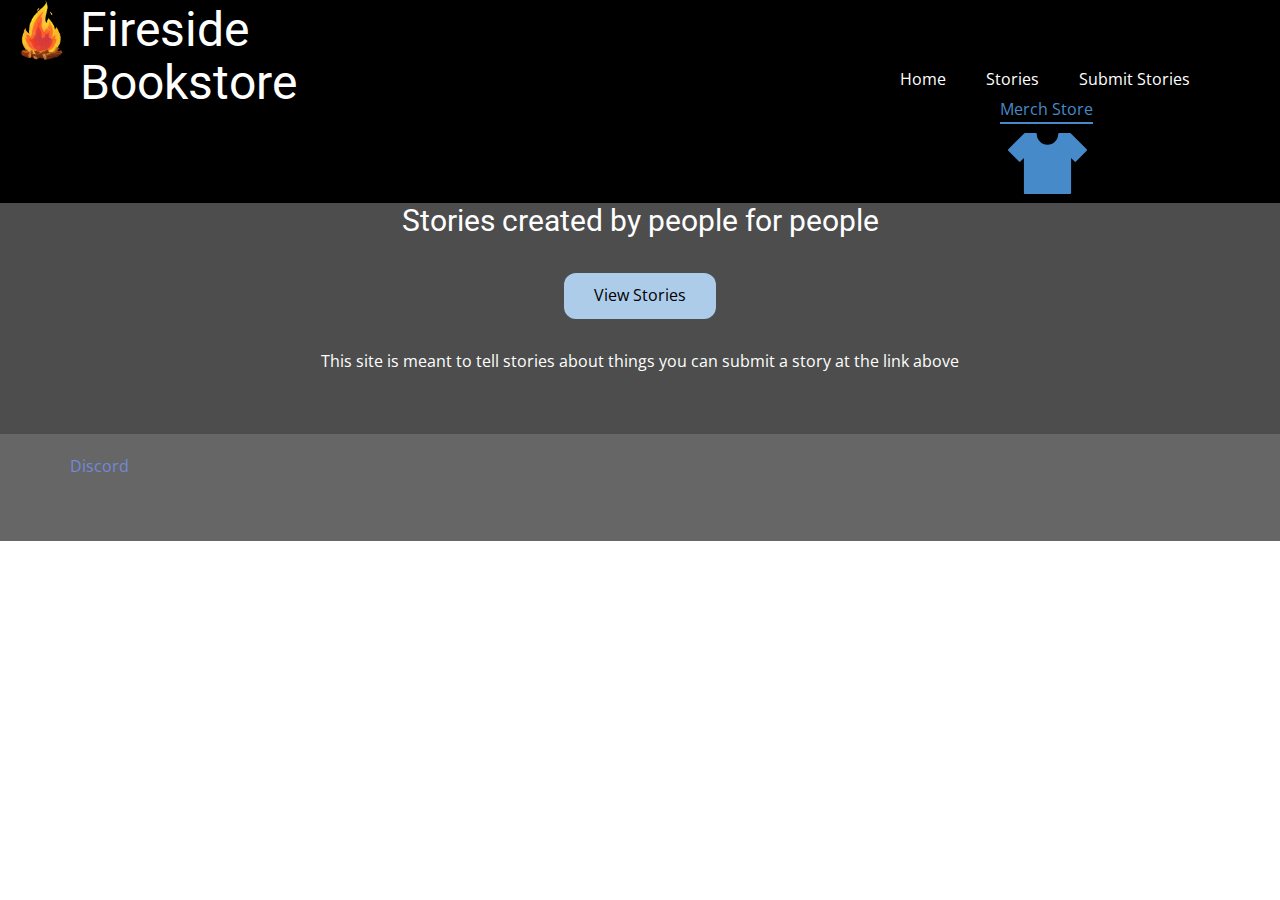
<file: index.html>
<!DOCTYPE html>
<html style="font-size: 16px;">
  <head>
    <meta name="viewport" content="width=device-width, initial-scale=1.0">
    <meta charset="utf-8">
    <meta name="keywords" content="Fireside Bookstore">
    <meta name="description" content="">
    <meta name="page_type" content="np-template-header-footer-from-plugin">
    <title>Home</title>
    <link rel="stylesheet" href="nicepage.css" media="screen">
<link rel="stylesheet" href="Home.css" media="screen">
    <script class="u-script" type="text/javascript" src="jquery.js" defer=""></script>
    <script class="u-script" type="text/javascript" src="nicepage.js" defer=""></script>
    <meta name="generator" content="Nicepage 3.22.0, nicepage.com">
    <link id="u-theme-google-font" rel="stylesheet" href="https://fonts.googleapis.com/css?family=Roboto:100,100i,300,300i,400,400i,500,500i,700,700i,900,900i|Open+Sans:300,300i,400,400i,600,600i,700,700i,800,800i">
    
    
    
    <script type="application/ld+json">{
		"@context": "http://schema.org",
		"@type": "Organization",
		"name": "",
		"logo": "images/unnamed.gif"
}</script>
    <meta name="theme-color" content="#478ac9">
    <meta property="og:title" content="Home">
    <meta property="og:type" content="website">
  </head>
  <body data-home-page="Home.html" data-home-page-title="Home" class="u-body"><header class="u-black u-clearfix u-header u-sticky u-header" id="sec-fecd"><a href="Home.html" data-page-id="252939967" class="u-image u-logo u-image-1" data-image-width="512" data-image-height="366" title="Home">
        <img src="images/unnamed.gif" class="u-logo-image u-logo-image-1">
      </a><h1 class="u-text u-text-1">Fireside Bookstore</h1><a href="https://www.bonfire.com/store/pandacraftmerch/" class="u-active-none u-border-2 u-border-palette-1-base u-btn u-btn-rectangle u-button-style u-hover-none u-none u-radius-0 u-btn-1" target="_blank">Merch Store</a><nav class="u-menu u-menu-dropdown u-offcanvas u-menu-1">
        <div class="menu-collapse">
          <a class="u-button-style u-nav-link" href="#">
            <svg><use xmlns:xlink="http://www.w3.org/1999/xlink" xlink:href="#menu-hamburger"></use></svg>
            <svg version="1.1" xmlns="http://www.w3.org/2000/svg" xmlns:xlink="http://www.w3.org/1999/xlink"><defs><symbol id="menu-hamburger" viewBox="0 0 16 16" style="width: 16px; height: 16px;"><rect y="1" width="16" height="2"></rect><rect y="7" width="16" height="2"></rect><rect y="13" width="16" height="2"></rect>
</symbol>
</defs></svg>
          </a>
        </div>
        <div class="u-nav-container">
          <ul class="u-nav u-unstyled"><li class="u-nav-item"><a class="u-button-style u-nav-link" href="Home.html">Home</a>
</li><li class="u-nav-item"><a class="u-button-style u-nav-link" href="Stories.html">Stories</a>
</li><li class="u-nav-item"><a class="u-button-style u-nav-link" href="Submit-Stories.html">Submit Stories</a>
</li></ul>
        </div>
        <div class="u-nav-container-collapse">
          <div class="u-black u-container-style u-inner-container-layout u-opacity u-opacity-95 u-sidenav">
            <div class="u-sidenav-overflow">
              <div class="u-menu-close"></div>
              <ul class="u-align-center u-nav u-popupmenu-items u-unstyled u-nav-2"><li class="u-nav-item"><a class="u-button-style u-nav-link" href="Home.html">Home</a>
</li><li class="u-nav-item"><a class="u-button-style u-nav-link" href="Stories.html">Stories</a>
</li><li class="u-nav-item"><a class="u-button-style u-nav-link" href="Submit-Stories.html">Submit Stories</a>
</li></ul>
            </div>
          </div>
          <div class="u-black u-menu-overlay u-opacity u-opacity-70"></div>
        </div>
      </nav><span class="u-icon u-icon-circle u-text-palette-1-base u-icon-1" data-href="https://www.bonfire.com/store/pandacraftmerch/" data-target="_blank"><svg class="u-svg-link" preserveAspectRatio="xMidYMin slice" viewBox="0 0 446.58 446.58" style=""><use xmlns:xlink="http://www.w3.org/1999/xlink" xlink:href="#svg-55b7"></use></svg><svg class="u-svg-content" viewBox="0 0 446.58 446.58" x="0px" y="0px" id="svg-55b7" style="enable-background:new 0 0 446.58 446.58;"><g><g><path style="fill:currentColor;" d="M350.657,395.571H95.919c-3.294,0-5.967-2.667-5.967-5.967V192.596l-19.285,19.285    c-2.238,2.238-6.2,2.238-8.437,0L1.75,151.407c-2.333-2.333-2.333-6.104,0-8.437l89.378-89.378    c1.086-1.539,2.834-2.584,4.797-2.584h60.737c3.294,0,5.967,2.673,5.967,5.967c0,33.45,27.215,60.665,60.665,60.665    s60.665-27.215,60.665-60.665c0-3.294,2.667-5.967,5.967-5.967h60.737c2.178,0,4.087,1.17,5.126,2.912l89.044,89.05    c1.122,1.122,1.748,2.637,1.748,4.219s-0.627,3.103-1.748,4.219l-60.486,60.474c-2.333,2.333-6.104,2.333-8.437,0l-19.285-19.285    v197.008C356.623,392.904,353.95,395.571,350.657,395.571z"></path>
</g>
</g></svg></span></header>
    <section class="u-clearfix u-grey-70 u-section-1" id="sec-bf2a">
      <div class="u-clearfix u-sheet u-sheet-1">
        <h3 class="u-text u-text-default u-text-1">Stories created by people for people</h3>
        <a href="Stories.html" data-page-id="120280602" class="StoriesButton u-btn u-btn-round u-button-style u-radius-12 u-btn-1">View Stories</a>
        <p class="u-text u-text-default u-text-2">This site is meant to tell stories about things you can submit a story at the link above</p>
      </div>
    </section>
    
    
    
    <footer class="u-align-center u-clearfix u-footer u-grey-60 u-footer" id="sec-482b"><div class="u-align-left u-clearfix u-sheet u-sheet-1">
        <a href="https://discord.gg/vfAtkrkhu2" class="u-border-1 u-border-active-palette-2-base u-border-hover-custom-color-2 u-btn u-button-style u-none u-text-custom-color-2 u-btn-1" target="_blank">Discord</a>
      </div></footer>
  </body>
</html>
</file>
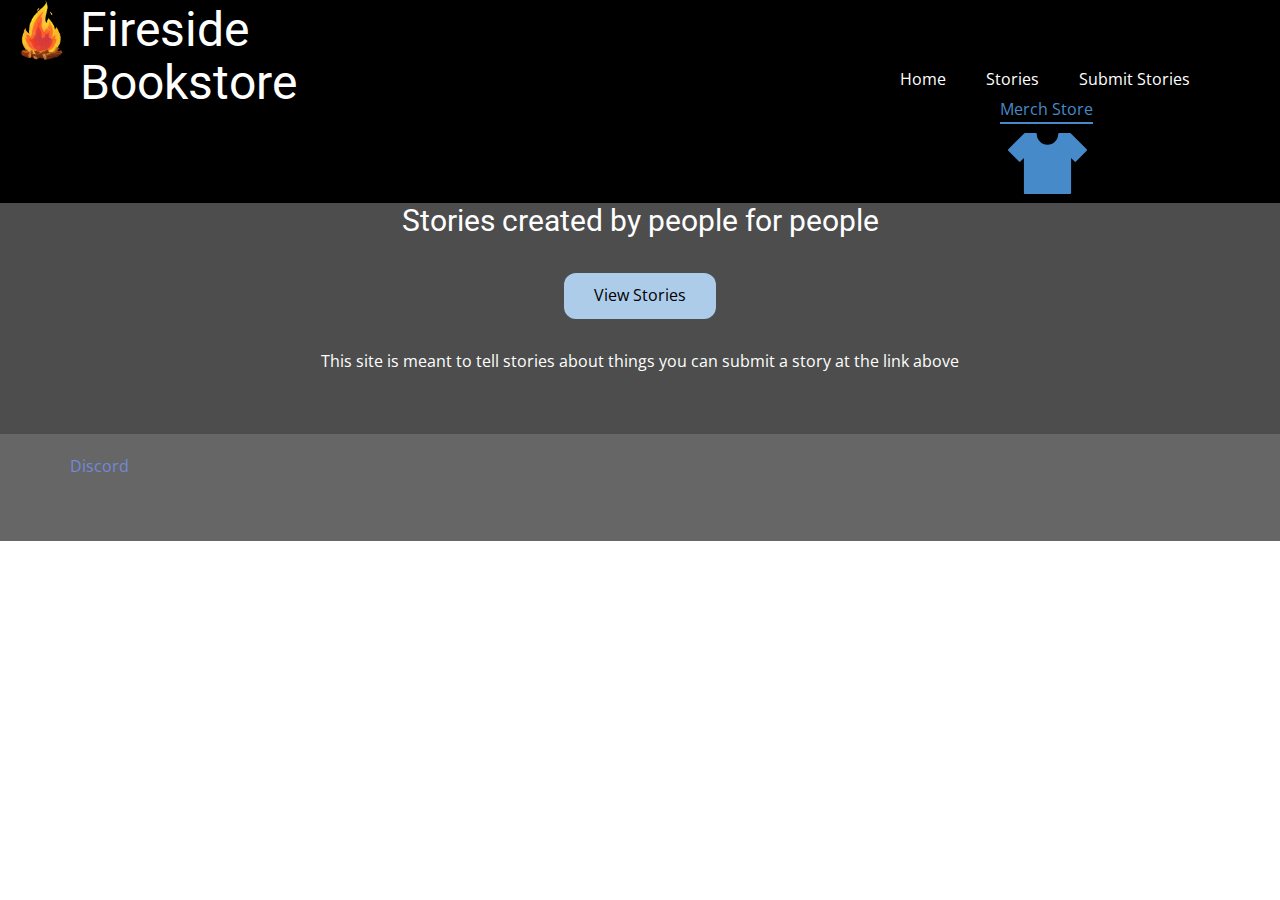
<file: Home.html>
<!DOCTYPE html>
<html style="font-size: 16px;">
  <head>
    <meta name="viewport" content="width=device-width, initial-scale=1.0">
    <meta charset="utf-8">
    <meta name="keywords" content="Fireside Bookstore">
    <meta name="description" content="">
    <meta name="page_type" content="np-template-header-footer-from-plugin">
    <title>Home</title>
    <link rel="stylesheet" href="nicepage.css" media="screen">
<link rel="stylesheet" href="Home.css" media="screen">
    <script class="u-script" type="text/javascript" src="jquery.js" defer=""></script>
    <script class="u-script" type="text/javascript" src="nicepage.js" defer=""></script>
    <meta name="generator" content="Nicepage 3.22.0, nicepage.com">
    <link id="u-theme-google-font" rel="stylesheet" href="https://fonts.googleapis.com/css?family=Roboto:100,100i,300,300i,400,400i,500,500i,700,700i,900,900i|Open+Sans:300,300i,400,400i,600,600i,700,700i,800,800i">
    
    
    
    <script type="application/ld+json">{
		"@context": "http://schema.org",
		"@type": "Organization",
		"name": "",
		"logo": "images/unnamed.gif"
}</script>
    <meta name="theme-color" content="#478ac9">
    <meta property="og:title" content="Home">
    <meta property="og:type" content="website">
  </head>
  <body class="u-body"><header class="u-black u-clearfix u-header u-sticky u-header" id="sec-fecd"><a href="Home.html" data-page-id="252939967" class="u-image u-logo u-image-1" data-image-width="512" data-image-height="366" title="Home">
        <img src="images/unnamed.gif" class="u-logo-image u-logo-image-1">
      </a><h1 class="u-text u-text-1">Fireside Bookstore</h1><a href="https://www.bonfire.com/store/pandacraftmerch/" class="u-active-none u-border-2 u-border-palette-1-base u-btn u-btn-rectangle u-button-style u-hover-none u-none u-radius-0 u-btn-1" target="_blank">Merch Store</a><nav class="u-menu u-menu-dropdown u-offcanvas u-menu-1">
        <div class="menu-collapse">
          <a class="u-button-style u-nav-link" href="#">
            <svg><use xmlns:xlink="http://www.w3.org/1999/xlink" xlink:href="#menu-hamburger"></use></svg>
            <svg version="1.1" xmlns="http://www.w3.org/2000/svg" xmlns:xlink="http://www.w3.org/1999/xlink"><defs><symbol id="menu-hamburger" viewBox="0 0 16 16" style="width: 16px; height: 16px;"><rect y="1" width="16" height="2"></rect><rect y="7" width="16" height="2"></rect><rect y="13" width="16" height="2"></rect>
</symbol>
</defs></svg>
          </a>
        </div>
        <div class="u-nav-container">
          <ul class="u-nav u-unstyled"><li class="u-nav-item"><a class="u-button-style u-nav-link" href="Home.html">Home</a>
</li><li class="u-nav-item"><a class="u-button-style u-nav-link" href="Stories.html">Stories</a>
</li><li class="u-nav-item"><a class="u-button-style u-nav-link" href="Submit-Stories.html">Submit Stories</a>
</li></ul>
        </div>
        <div class="u-nav-container-collapse">
          <div class="u-black u-container-style u-inner-container-layout u-opacity u-opacity-95 u-sidenav">
            <div class="u-sidenav-overflow">
              <div class="u-menu-close"></div>
              <ul class="u-align-center u-nav u-popupmenu-items u-unstyled u-nav-2"><li class="u-nav-item"><a class="u-button-style u-nav-link" href="Home.html">Home</a>
</li><li class="u-nav-item"><a class="u-button-style u-nav-link" href="Stories.html">Stories</a>
</li><li class="u-nav-item"><a class="u-button-style u-nav-link" href="Submit-Stories.html">Submit Stories</a>
</li></ul>
            </div>
          </div>
          <div class="u-black u-menu-overlay u-opacity u-opacity-70"></div>
        </div>
      </nav><span class="u-icon u-icon-circle u-text-palette-1-base u-icon-1" data-href="https://www.bonfire.com/store/pandacraftmerch/" data-target="_blank"><svg class="u-svg-link" preserveAspectRatio="xMidYMin slice" viewBox="0 0 446.58 446.58" style=""><use xmlns:xlink="http://www.w3.org/1999/xlink" xlink:href="#svg-55b7"></use></svg><svg class="u-svg-content" viewBox="0 0 446.58 446.58" x="0px" y="0px" id="svg-55b7" style="enable-background:new 0 0 446.58 446.58;"><g><g><path style="fill:currentColor;" d="M350.657,395.571H95.919c-3.294,0-5.967-2.667-5.967-5.967V192.596l-19.285,19.285    c-2.238,2.238-6.2,2.238-8.437,0L1.75,151.407c-2.333-2.333-2.333-6.104,0-8.437l89.378-89.378    c1.086-1.539,2.834-2.584,4.797-2.584h60.737c3.294,0,5.967,2.673,5.967,5.967c0,33.45,27.215,60.665,60.665,60.665    s60.665-27.215,60.665-60.665c0-3.294,2.667-5.967,5.967-5.967h60.737c2.178,0,4.087,1.17,5.126,2.912l89.044,89.05    c1.122,1.122,1.748,2.637,1.748,4.219s-0.627,3.103-1.748,4.219l-60.486,60.474c-2.333,2.333-6.104,2.333-8.437,0l-19.285-19.285    v197.008C356.623,392.904,353.95,395.571,350.657,395.571z"></path>
</g>
</g></svg></span></header>
    <section class="u-clearfix u-grey-70 u-section-1" id="sec-bf2a">
      <div class="u-clearfix u-sheet u-sheet-1">
        <h3 class="u-text u-text-default u-text-1">Stories created by people for people</h3>
        <a href="Stories.html" data-page-id="120280602" class="StoriesButton u-btn u-btn-round u-button-style u-radius-12 u-btn-1">View Stories</a>
        <p class="u-text u-text-default u-text-2">This site is meant to tell stories about things you can submit a story at the link above</p>
      </div>
    </section>
    
    
    
    <footer class="u-align-center u-clearfix u-footer u-grey-60 u-footer" id="sec-482b"><div class="u-align-left u-clearfix u-sheet u-sheet-1">
        <a href="https://discord.gg/vfAtkrkhu2" class="u-border-1 u-border-active-palette-2-base u-border-hover-custom-color-2 u-btn u-button-style u-none u-text-custom-color-2 u-btn-1" target="_blank">Discord</a>
      </div></footer>
  </body>
</html>
</file>
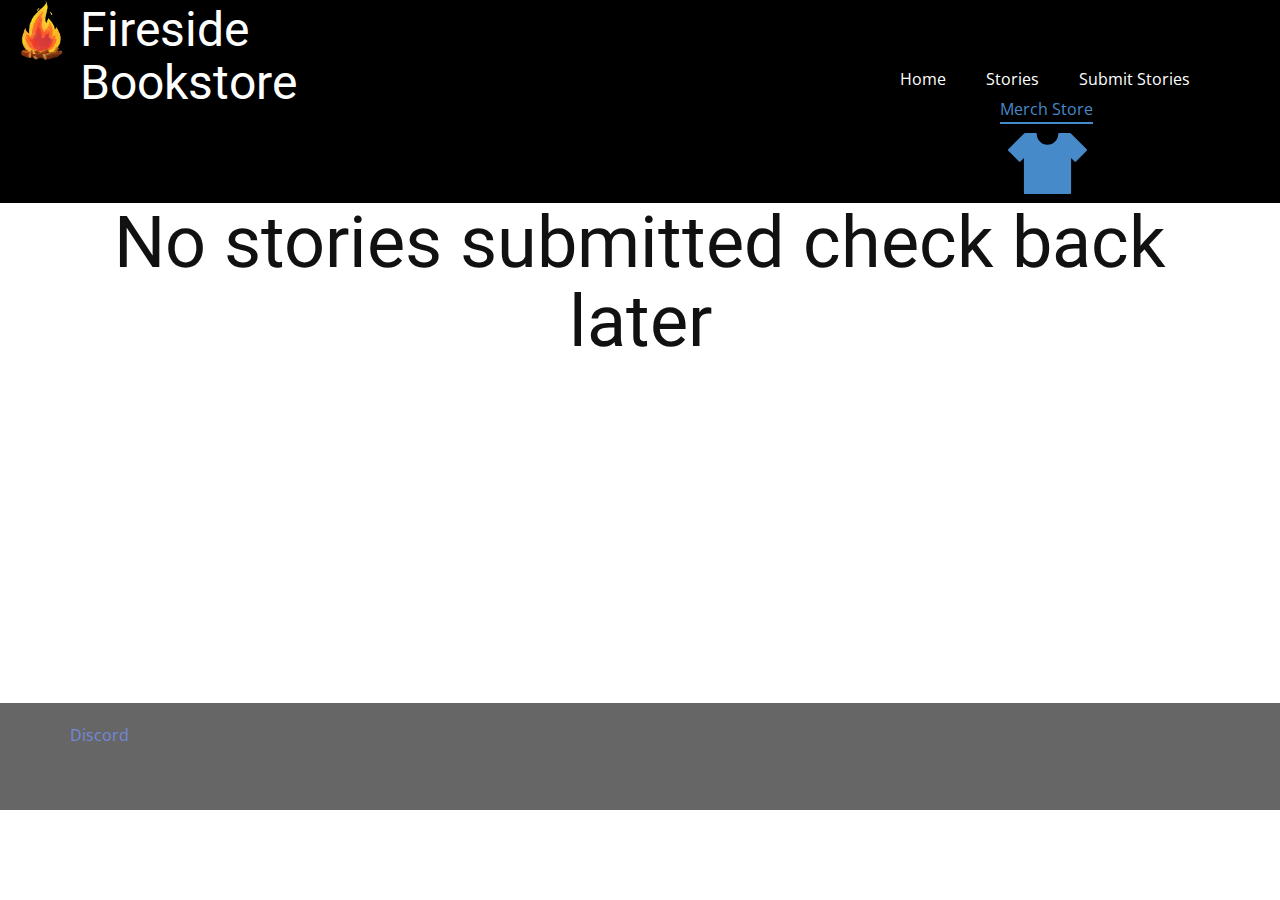
<file: Stories.html>
<!DOCTYPE html>
<html style="font-size: 16px;">
  <head>
    <meta name="viewport" content="width=device-width, initial-scale=1.0">
    <meta charset="utf-8">
    <meta name="keywords" content="Fireside Bookstore">
    <meta name="description" content="">
    <meta name="page_type" content="np-template-header-footer-from-plugin">
    <title>Stories</title>
    <link rel="stylesheet" href="nicepage.css" media="screen">
<link rel="stylesheet" href="Stories.css" media="screen">
    <script class="u-script" type="text/javascript" src="jquery.js" defer=""></script>
    <script class="u-script" type="text/javascript" src="nicepage.js" defer=""></script>
    <meta name="generator" content="Nicepage 3.22.0, nicepage.com">
    <link id="u-theme-google-font" rel="stylesheet" href="https://fonts.googleapis.com/css?family=Roboto:100,100i,300,300i,400,400i,500,500i,700,700i,900,900i|Open+Sans:300,300i,400,400i,600,600i,700,700i,800,800i">
    
    
    
    <script type="application/ld+json">{
		"@context": "http://schema.org",
		"@type": "Organization",
		"name": "",
		"logo": "images/unnamed.gif"
}</script>
    <meta name="theme-color" content="#478ac9">
    <meta property="og:title" content="Stories">
    <meta property="og:type" content="website">
  </head>
  <body class="u-body"><header class="u-black u-clearfix u-header u-sticky u-header" id="sec-fecd"><a href="Home.html" data-page-id="252939967" class="u-image u-logo u-image-1" data-image-width="512" data-image-height="366" title="Home">
        <img src="images/unnamed.gif" class="u-logo-image u-logo-image-1">
      </a><h1 class="u-text u-text-1">Fireside Bookstore</h1><a href="https://www.bonfire.com/store/pandacraftmerch/" class="u-active-none u-border-2 u-border-palette-1-base u-btn u-btn-rectangle u-button-style u-hover-none u-none u-radius-0 u-btn-1" target="_blank">Merch Store</a><nav class="u-menu u-menu-dropdown u-offcanvas u-menu-1">
        <div class="menu-collapse">
          <a class="u-button-style u-nav-link" href="#">
            <svg><use xmlns:xlink="http://www.w3.org/1999/xlink" xlink:href="#menu-hamburger"></use></svg>
            <svg version="1.1" xmlns="http://www.w3.org/2000/svg" xmlns:xlink="http://www.w3.org/1999/xlink"><defs><symbol id="menu-hamburger" viewBox="0 0 16 16" style="width: 16px; height: 16px;"><rect y="1" width="16" height="2"></rect><rect y="7" width="16" height="2"></rect><rect y="13" width="16" height="2"></rect>
</symbol>
</defs></svg>
          </a>
        </div>
        <div class="u-nav-container">
          <ul class="u-nav u-unstyled"><li class="u-nav-item"><a class="u-button-style u-nav-link" href="Home.html">Home</a>
</li><li class="u-nav-item"><a class="u-button-style u-nav-link" href="Stories.html">Stories</a>
</li><li class="u-nav-item"><a class="u-button-style u-nav-link" href="Submit-Stories.html">Submit Stories</a>
</li></ul>
        </div>
        <div class="u-nav-container-collapse">
          <div class="u-black u-container-style u-inner-container-layout u-opacity u-opacity-95 u-sidenav">
            <div class="u-sidenav-overflow">
              <div class="u-menu-close"></div>
              <ul class="u-align-center u-nav u-popupmenu-items u-unstyled u-nav-2"><li class="u-nav-item"><a class="u-button-style u-nav-link" href="Home.html">Home</a>
</li><li class="u-nav-item"><a class="u-button-style u-nav-link" href="Stories.html">Stories</a>
</li><li class="u-nav-item"><a class="u-button-style u-nav-link" href="Submit-Stories.html">Submit Stories</a>
</li></ul>
            </div>
          </div>
          <div class="u-black u-menu-overlay u-opacity u-opacity-70"></div>
        </div>
      </nav><span class="u-icon u-icon-circle u-text-palette-1-base u-icon-1" data-href="https://www.bonfire.com/store/pandacraftmerch/" data-target="_blank"><svg class="u-svg-link" preserveAspectRatio="xMidYMin slice" viewBox="0 0 446.58 446.58" style=""><use xmlns:xlink="http://www.w3.org/1999/xlink" xlink:href="#svg-55b7"></use></svg><svg class="u-svg-content" viewBox="0 0 446.58 446.58" x="0px" y="0px" id="svg-55b7" style="enable-background:new 0 0 446.58 446.58;"><g><g><path style="fill:currentColor;" d="M350.657,395.571H95.919c-3.294,0-5.967-2.667-5.967-5.967V192.596l-19.285,19.285    c-2.238,2.238-6.2,2.238-8.437,0L1.75,151.407c-2.333-2.333-2.333-6.104,0-8.437l89.378-89.378    c1.086-1.539,2.834-2.584,4.797-2.584h60.737c3.294,0,5.967,2.673,5.967,5.967c0,33.45,27.215,60.665,60.665,60.665    s60.665-27.215,60.665-60.665c0-3.294,2.667-5.967,5.967-5.967h60.737c2.178,0,4.087,1.17,5.126,2.912l89.044,89.05    c1.122,1.122,1.748,2.637,1.748,4.219s-0.627,3.103-1.748,4.219l-60.486,60.474c-2.333,2.333-6.104,2.333-8.437,0l-19.285-19.285    v197.008C356.623,392.904,353.95,395.571,350.657,395.571z"></path>
</g>
</g></svg></span></header>
    <section class="u-clearfix u-section-1" id="sec-01e5">
      <div class="u-clearfix u-sheet u-sheet-1">
        <h1 class="u-align-center u-text u-title u-text-1">No stories submitted check back later</h1>
      </div>
    </section>
    
    
    
    <footer class="u-align-center u-clearfix u-footer u-grey-60 u-footer" id="sec-482b"><div class="u-align-left u-clearfix u-sheet u-sheet-1">
        <a href="https://discord.gg/vfAtkrkhu2" class="u-border-1 u-border-active-palette-2-base u-border-hover-custom-color-2 u-btn u-button-style u-none u-text-custom-color-2 u-btn-1" target="_blank">Discord</a>
      </div></footer>
  </body>
</html>
</file>
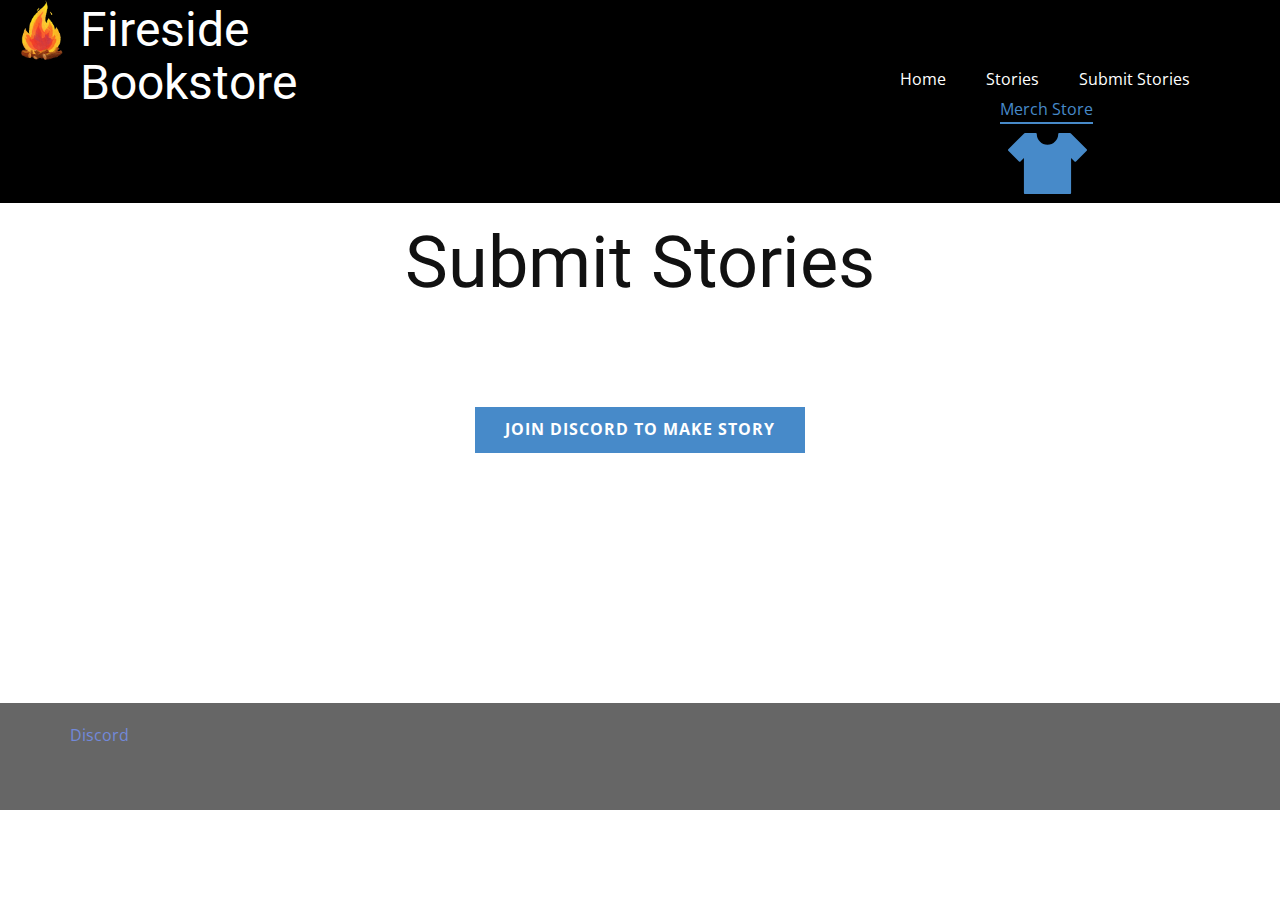
<file: Submit-Stories.html>
<!DOCTYPE html>
<html style="font-size: 16px;">
  <head>
    <meta name="viewport" content="width=device-width, initial-scale=1.0">
    <meta charset="utf-8">
    <meta name="keywords" content="Fireside Bookstore, Submit Stories, Contact Us">
    <meta name="description" content="">
    <meta name="page_type" content="np-template-header-footer-from-plugin">
    <title>Submit Stories</title>
    <link rel="stylesheet" href="nicepage.css" media="screen">
<link rel="stylesheet" href="Submit-Stories.css" media="screen">
    <script class="u-script" type="text/javascript" src="jquery.js" defer=""></script>
    <script class="u-script" type="text/javascript" src="nicepage.js" defer=""></script>
    <meta name="generator" content="Nicepage 3.22.0, nicepage.com">
    <link id="u-theme-google-font" rel="stylesheet" href="https://fonts.googleapis.com/css?family=Roboto:100,100i,300,300i,400,400i,500,500i,700,700i,900,900i|Open+Sans:300,300i,400,400i,600,600i,700,700i,800,800i">
    
    
    
    <script type="application/ld+json">{
		"@context": "http://schema.org",
		"@type": "Organization",
		"name": "",
		"logo": "images/unnamed.gif"
}</script>
    <meta name="theme-color" content="#478ac9">
    <meta property="og:title" content="Submit Stories">
    <meta property="og:type" content="website">
  </head>
  <body class="u-body"><header class="u-black u-clearfix u-header u-sticky u-header" id="sec-fecd"><a href="Home.html" data-page-id="252939967" class="u-image u-logo u-image-1" data-image-width="512" data-image-height="366" title="Home">
        <img src="images/unnamed.gif" class="u-logo-image u-logo-image-1">
      </a><h1 class="u-text u-text-1">Fireside Bookstore</h1><a href="https://www.bonfire.com/store/pandacraftmerch/" class="u-active-none u-border-2 u-border-palette-1-base u-btn u-btn-rectangle u-button-style u-hover-none u-none u-radius-0 u-btn-1" target="_blank">Merch Store</a><nav class="u-menu u-menu-dropdown u-offcanvas u-menu-1">
        <div class="menu-collapse">
          <a class="u-button-style u-nav-link" href="#">
            <svg><use xmlns:xlink="http://www.w3.org/1999/xlink" xlink:href="#menu-hamburger"></use></svg>
            <svg version="1.1" xmlns="http://www.w3.org/2000/svg" xmlns:xlink="http://www.w3.org/1999/xlink"><defs><symbol id="menu-hamburger" viewBox="0 0 16 16" style="width: 16px; height: 16px;"><rect y="1" width="16" height="2"></rect><rect y="7" width="16" height="2"></rect><rect y="13" width="16" height="2"></rect>
</symbol>
</defs></svg>
          </a>
        </div>
        <div class="u-nav-container">
          <ul class="u-nav u-unstyled"><li class="u-nav-item"><a class="u-button-style u-nav-link" href="Home.html">Home</a>
</li><li class="u-nav-item"><a class="u-button-style u-nav-link" href="Stories.html">Stories</a>
</li><li class="u-nav-item"><a class="u-button-style u-nav-link" href="Submit-Stories.html">Submit Stories</a>
</li></ul>
        </div>
        <div class="u-nav-container-collapse">
          <div class="u-black u-container-style u-inner-container-layout u-opacity u-opacity-95 u-sidenav">
            <div class="u-sidenav-overflow">
              <div class="u-menu-close"></div>
              <ul class="u-align-center u-nav u-popupmenu-items u-unstyled u-nav-2"><li class="u-nav-item"><a class="u-button-style u-nav-link" href="Home.html">Home</a>
</li><li class="u-nav-item"><a class="u-button-style u-nav-link" href="Stories.html">Stories</a>
</li><li class="u-nav-item"><a class="u-button-style u-nav-link" href="Submit-Stories.html">Submit Stories</a>
</li></ul>
            </div>
          </div>
          <div class="u-black u-menu-overlay u-opacity u-opacity-70"></div>
        </div>
      </nav><span class="u-icon u-icon-circle u-text-palette-1-base u-icon-1" data-href="https://www.bonfire.com/store/pandacraftmerch/" data-target="_blank"><svg class="u-svg-link" preserveAspectRatio="xMidYMin slice" viewBox="0 0 446.58 446.58" style=""><use xmlns:xlink="http://www.w3.org/1999/xlink" xlink:href="#svg-55b7"></use></svg><svg class="u-svg-content" viewBox="0 0 446.58 446.58" x="0px" y="0px" id="svg-55b7" style="enable-background:new 0 0 446.58 446.58;"><g><g><path style="fill:currentColor;" d="M350.657,395.571H95.919c-3.294,0-5.967-2.667-5.967-5.967V192.596l-19.285,19.285    c-2.238,2.238-6.2,2.238-8.437,0L1.75,151.407c-2.333-2.333-2.333-6.104,0-8.437l89.378-89.378    c1.086-1.539,2.834-2.584,4.797-2.584h60.737c3.294,0,5.967,2.673,5.967,5.967c0,33.45,27.215,60.665,60.665,60.665    s60.665-27.215,60.665-60.665c0-3.294,2.667-5.967,5.967-5.967h60.737c2.178,0,4.087,1.17,5.126,2.912l89.044,89.05    c1.122,1.122,1.748,2.637,1.748,4.219s-0.627,3.103-1.748,4.219l-60.486,60.474c-2.333,2.333-6.104,2.333-8.437,0l-19.285-19.285    v197.008C356.623,392.904,353.95,395.571,350.657,395.571z"></path>
</g>
</g></svg></span></header>
    <section class="u-clearfix u-section-1" id="sec-9fa3">
      <div class="u-clearfix u-sheet u-sheet-1">
        <h1 class="u-text u-text-default u-title u-text-1">Submit Stories</h1>
        <a href="https://discord.gg/vfAtkrkhu2" class="u-btn u-button-style u-hover-palette-1-dark-1 u-palette-1-base u-btn-1" target="_blank">Join Discord to make story</a>
      </div>
    </section>
    
    
    
    <footer class="u-align-center u-clearfix u-footer u-grey-60 u-footer" id="sec-482b"><div class="u-align-left u-clearfix u-sheet u-sheet-1">
        <a href="https://discord.gg/vfAtkrkhu2" class="u-border-1 u-border-active-palette-2-base u-border-hover-custom-color-2 u-btn u-button-style u-none u-text-custom-color-2 u-btn-1" target="_blank">Discord</a>
      </div></footer>
  </body>
</html>
</file>
